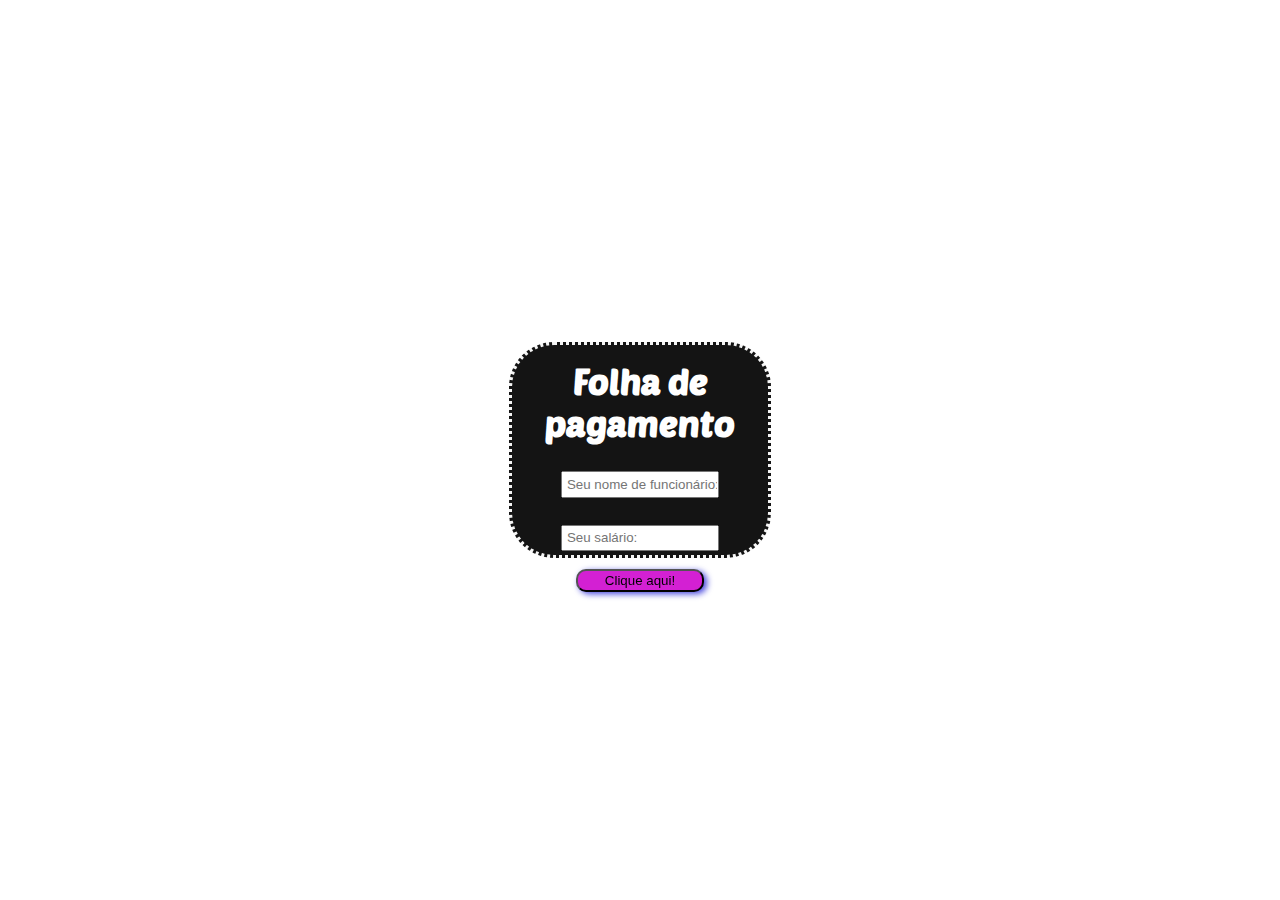
<file: atividade 13 lista de exercicio/Folha de pagamento simplificada INSS/html/index.html>
<!DOCTYPE html>
<html lang="pt-br">
<head>
    <meta charset="UTF-8">
    <meta name="viewport" content="width=device-width, initial-scale=1.0">
    <title>Folha de pagamento</title>
    <link rel="website icon" type="svg" href="../imagens/multiple-pages.svg">
    <link rel="preconnect" href="https://fonts.googleapis.com">
    <link rel="preconnect" href="https://fonts.gstatic.com" crossorigin>
    <link href="https://fonts.googleapis.com/css2?family=Poetsen+One&display=swap" rel="stylesheet">
    <link rel="stylesheet" href="../visual/style.css">
    <script src="../script/INSS.js"></script>
</head>
<body>
   <section id="sec-principal" class="flex center">
          <div id="div-principal">
              <div>
                  <h1>Folha de pagamento</h1>
              </div>
              <div>
                  <div class="flex center">
                      <form action="#">
                          <input placeholder=" Seu nome de funcionário: " type="text" id="nome" class="block inputi">
                          <input placeholder=" Seu salário: " type="number" id="salario" class="block inputi">
                          <button onclick="resultado()" id="botão">Clique aqui!</button>
                      </form>
                  </div>
              </div>
          </div>
   </section>
</body>
</html>
</file>
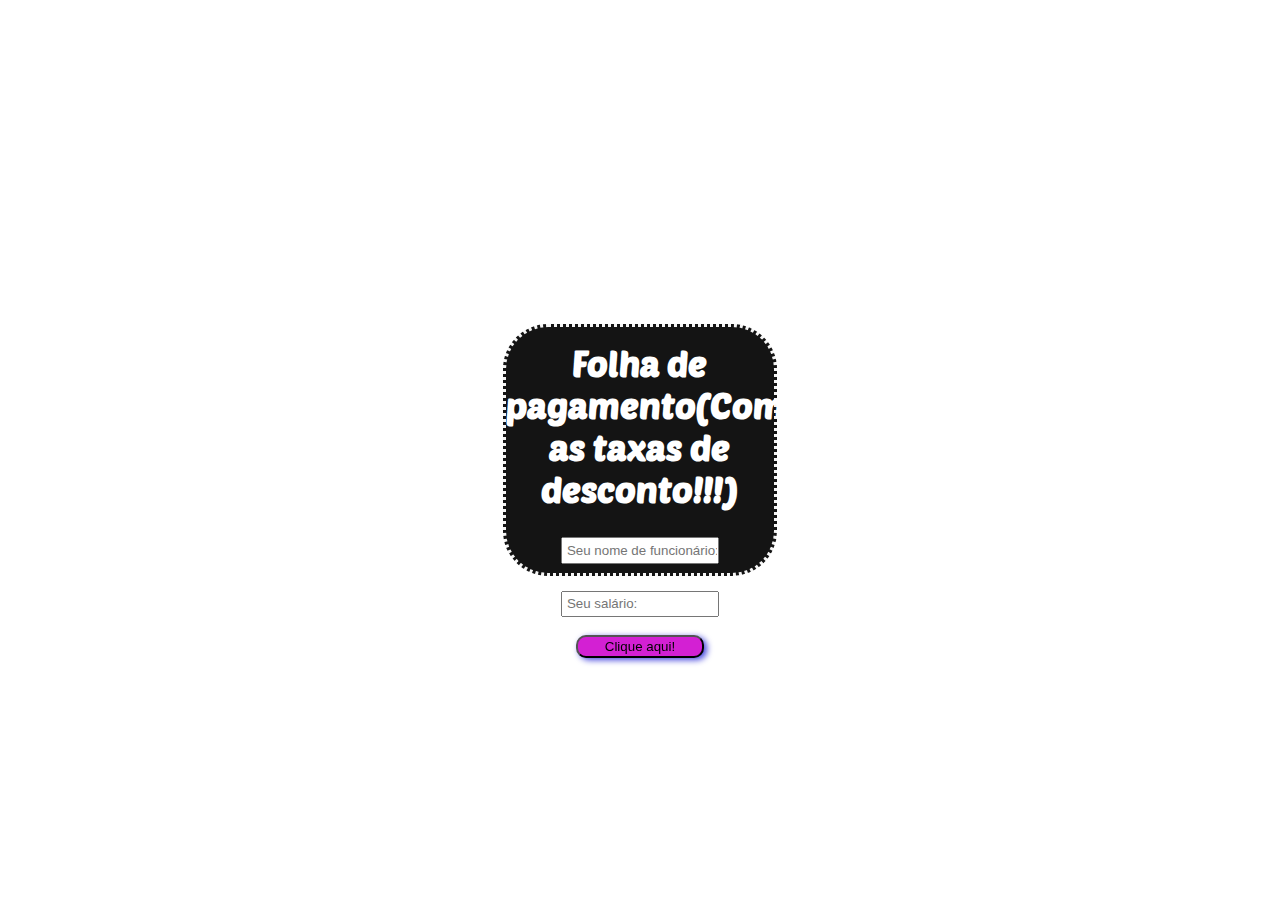
<file: atividade 13 lista de exercicio/Folha INSS com as taxas de desconto/html/index.html>
<!DOCTYPE html>
<html lang="pt-br">
<head>
    <meta charset="UTF-8">
    <meta name="viewport" content="width=device-width, initial-scale=1.0">
    <title>Folha de pagamento com as taxas de desconto</title>
    <link rel="website icon" type="svg" href="../imagens/multiple-pages.svg">
    <link rel="preconnect" href="https://fonts.googleapis.com">
    <link rel="preconnect" href="https://fonts.gstatic.com" crossorigin>
    <link href="https://fonts.googleapis.com/css2?family=Poetsen+One&display=swap" rel="stylesheet">
    <link rel="stylesheet" href="../visual/style.css">
    <script src="../script/INSS.js"></script>
</head>
<body>
   <section id="sec-principal" class="flex center">
          <div id="div-principal">
              <div>
                  <h1>Folha de pagamento(Com as taxas de desconto!!!)</h1>
              </div>
              <div>
                  <div class="flex center">
                      <form action="#">
                          <input placeholder=" Seu nome de funcionário: " type="text" id="nome" class="block inputi">
                          <input placeholder=" Seu salário: " type="number" id="salario" class="block inputi">
                          <button onclick="resultado()" id="botão">Clique aqui!</button>
                      </form>
                  </div>
              </div>
          </div>
   </section>
</body>
</html>
</file>
<file: atividade 13 lista de exercicio/Folha de pagamento simplificada INSS/visual/style.css>
* {
    margin: 0;
    padding: 0;
}

.flex {
    display: flex;
}

.block {
    display: block;
}

.centro-linha {
    justify-content: center;
}

.centro-coluna {
    align-items: center;
}

.center {
    justify-content: center;
    align-items: center;
}

#sec-principal {
    height: 100vh;
    background-image: url(https://i.redd.it/uwwte8wps4h91.gif);
}

#div-principal {
    background-color: rgb(20, 20, 20);
    border-radius: 45px;
    border: 3px dotted whitesmoke;
    width: 20vw;
    height: 20vh;
    color: white;
    font-family: "Poetsen One", sans-serif;
    text-align: center;
    padding: 15px 0;
    font-size: 110%;
}

.inputi {
    margin-top: 3vh;
    width: 12vw;
    height: 2.5vh;
}

#botão {
    height: 2.5vh;
    width: 10vw;
    margin-top: 2vh;
    border-radius: 10px;
    background-color: rgb(211, 32, 211);
    filter: drop-shadow(3px 2px 3px #4444dd);
}
</file>
<file: atividade 13 lista de exercicio/Folha INSS com as taxas de desconto/visual/style.css>
* {
    margin: 0;
    padding: 0;
}

.flex {
    display: flex;
}

.block {
    display: block;
}

.centro-linha {
    justify-content: center;
}

.centro-coluna {
    align-items: center;
}

.center {
    justify-content: center;
    align-items: center;
}

#sec-principal {
    height: 100vh;
    background-image: url(https://i.redd.it/uwwte8wps4h91.gif);
}

#div-principal {
    background-color: rgb(20, 20, 20);
    border-radius: 45px;
    border: 3px dotted whitesmoke;
    width: 21vw;
    height: 24vh;
    color: white;
    font-family: "Poetsen One", sans-serif;
    text-align: center;
    padding: 15px 0;
    font-size: 110%;
}

.inputi {
    margin-top: 3vh;
    width: 12vw;
    height: 2.5vh;
}

#botão {
    height: 2.5vh;
    width: 10vw;
    margin-top: 2vh;
    border-radius: 10px;
    background-color: rgb(211, 32, 211);
    filter: drop-shadow(3px 2px 3px #4444dd);
}
</file>
